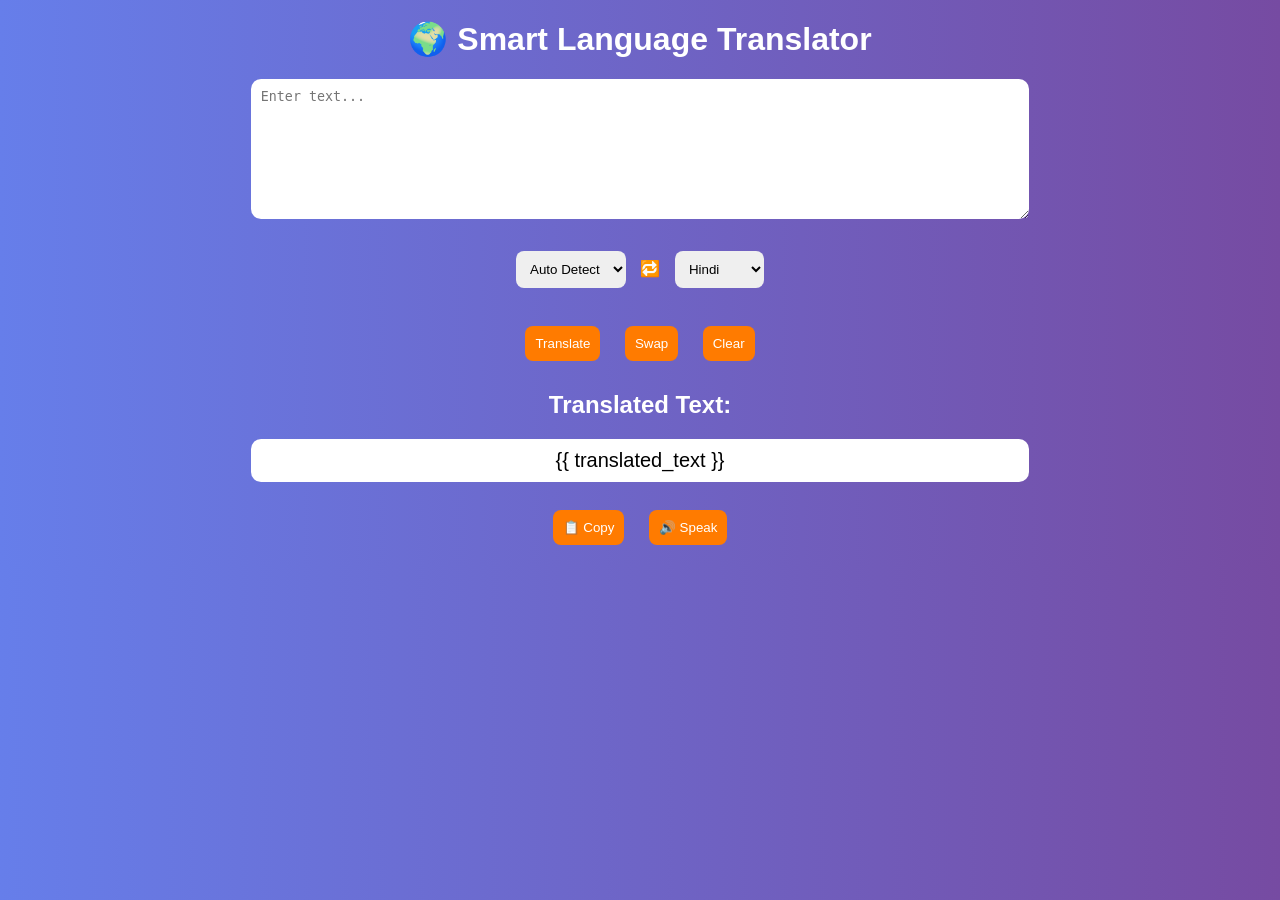
<file: templates/index.html>
<!DOCTYPE html>
<html>

<head>
    <title>Advanced Translator</title>
    <link rel="stylesheet" href="/static/style.css">
</head>

<body>

    <h1>🌍 Smart Language Translator</h1>

    <form method="POST" id="form">

        <textarea id="inputText" name="text" placeholder="Enter text..." required></textarea>

        <br><br>

        <select name="src_lang" id="src_lang">
            <option value="auto">Auto Detect</option>
            <option value="en">English</option>
            <option value="hi">Hindi</option>
            <option value="fr">French</option>
            <option value="es">Spanish</option>
            <option value="de">German</option>
        </select>

        🔁
        <select name="dest_lang" id="dest_lang">
            <option value="hi">Hindi</option>
            <option value="en">English</option>
            <option value="fr">French</option>
            <option value="es">Spanish</option>
            <option value="de">German</option>
        </select>

        <br><br>

        <button type="submit">Translate</button>
        <button type="button" onclick="swapLang()">Swap</button>
        <button type="button" onclick="clearText()">Clear</button>

    </form>

    <h2>Translated Text:</h2>
    <p id="outputText">{{ translated_text }}</p>

    <br>

    <button onclick="copyText()">📋 Copy</button>
    <button onclick="speakText()">🔊 Speak</button>

    <script>
        function swapLang() {
            let src = document.getElementById("src_lang");
            let dest = document.getElementById("dest_lang");

            let temp = src.value;
            src.value = dest.value;
            dest.value = temp;
        }

        function clearText() {
            document.getElementById("inputText").value = "";
            document.getElementById("outputText").innerText = "";
        }

        function copyText() {
            let text = document.getElementById("outputText").innerText;
            navigator.clipboard.writeText(text);
            alert("Copied!");
        }

        function speakText() {
            let text = document.getElementById("outputText").innerText;
            let speech = new SpeechSynthesisUtterance(text);
            speech.lang = document.getElementById("dest_lang").value;
            window.speechSynthesis.speak(speech);
        }
    </script>

</body>

</html>
</file>
<file: static/style.css>
body {
    font-family: Arial;
    text-align: center;
    background: linear-gradient(to right, #667eea, #764ba2);
    color: white;
}

h1 {
    margin-top: 20px;
}

textarea {
    width: 60%;
    height: 120px;
    padding: 10px;
    border-radius: 10px;
    border: none;
}

select,
button {
    padding: 10px;
    margin: 10px;
    border-radius: 8px;
    border: none;
}

button {
    background: #ff7b00;
    color: white;
    cursor: pointer;
}

button:hover {
    background: #ff5500;
}

p {
    font-size: 20px;
    background: white;
    color: black;
    padding: 10px;
    width: 60%;
    margin: auto;
    border-radius: 10px;
}
</file>
